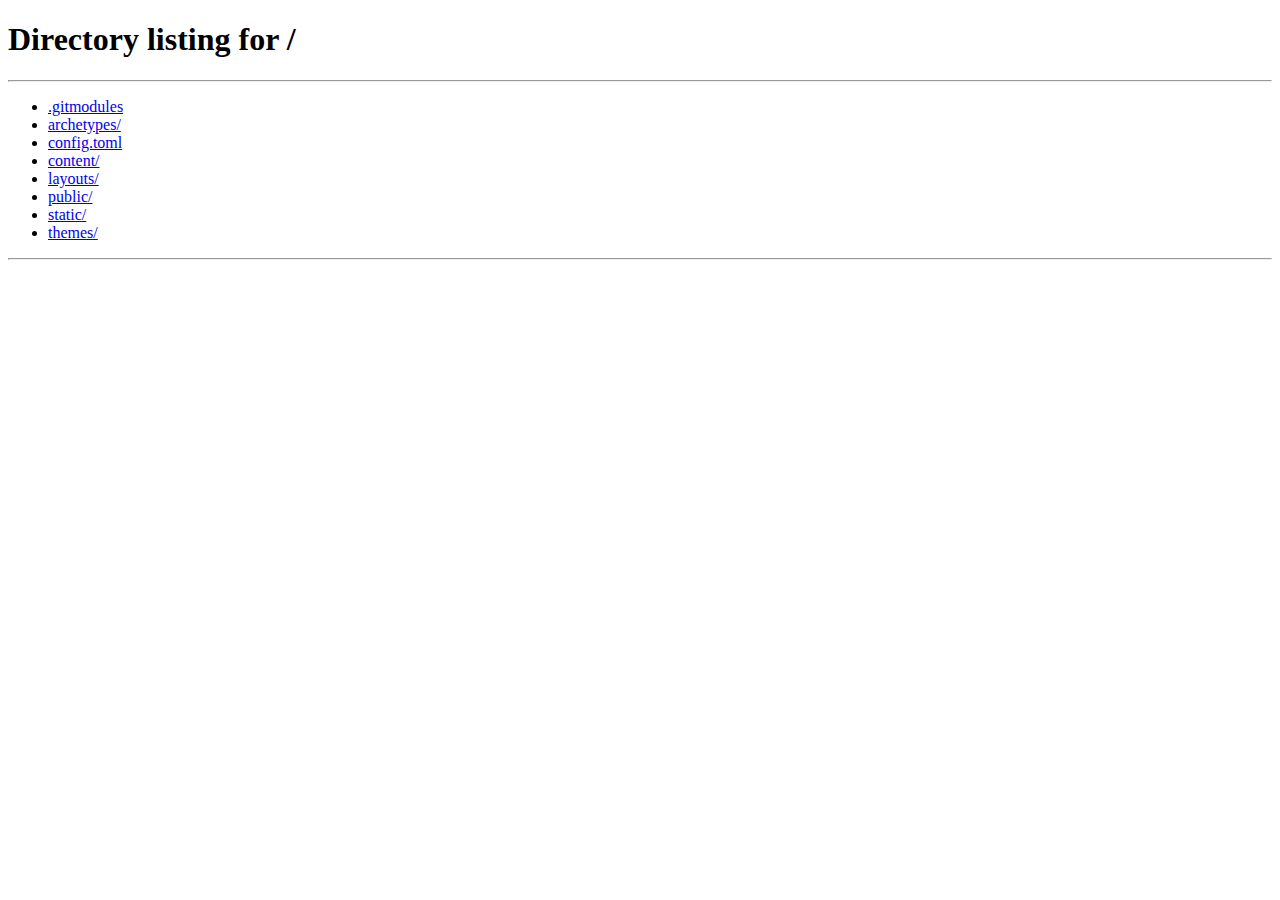
<file: public/page/1/index.html>
<!DOCTYPE html><html><head><title>/</title><link rel="canonical" href="/"/><meta name="robots" content="noindex"><meta http-equiv="content-type" content="text/html; charset=utf-8" /><meta http-equiv="refresh" content="0; url=/" /></head></html>
</file>
